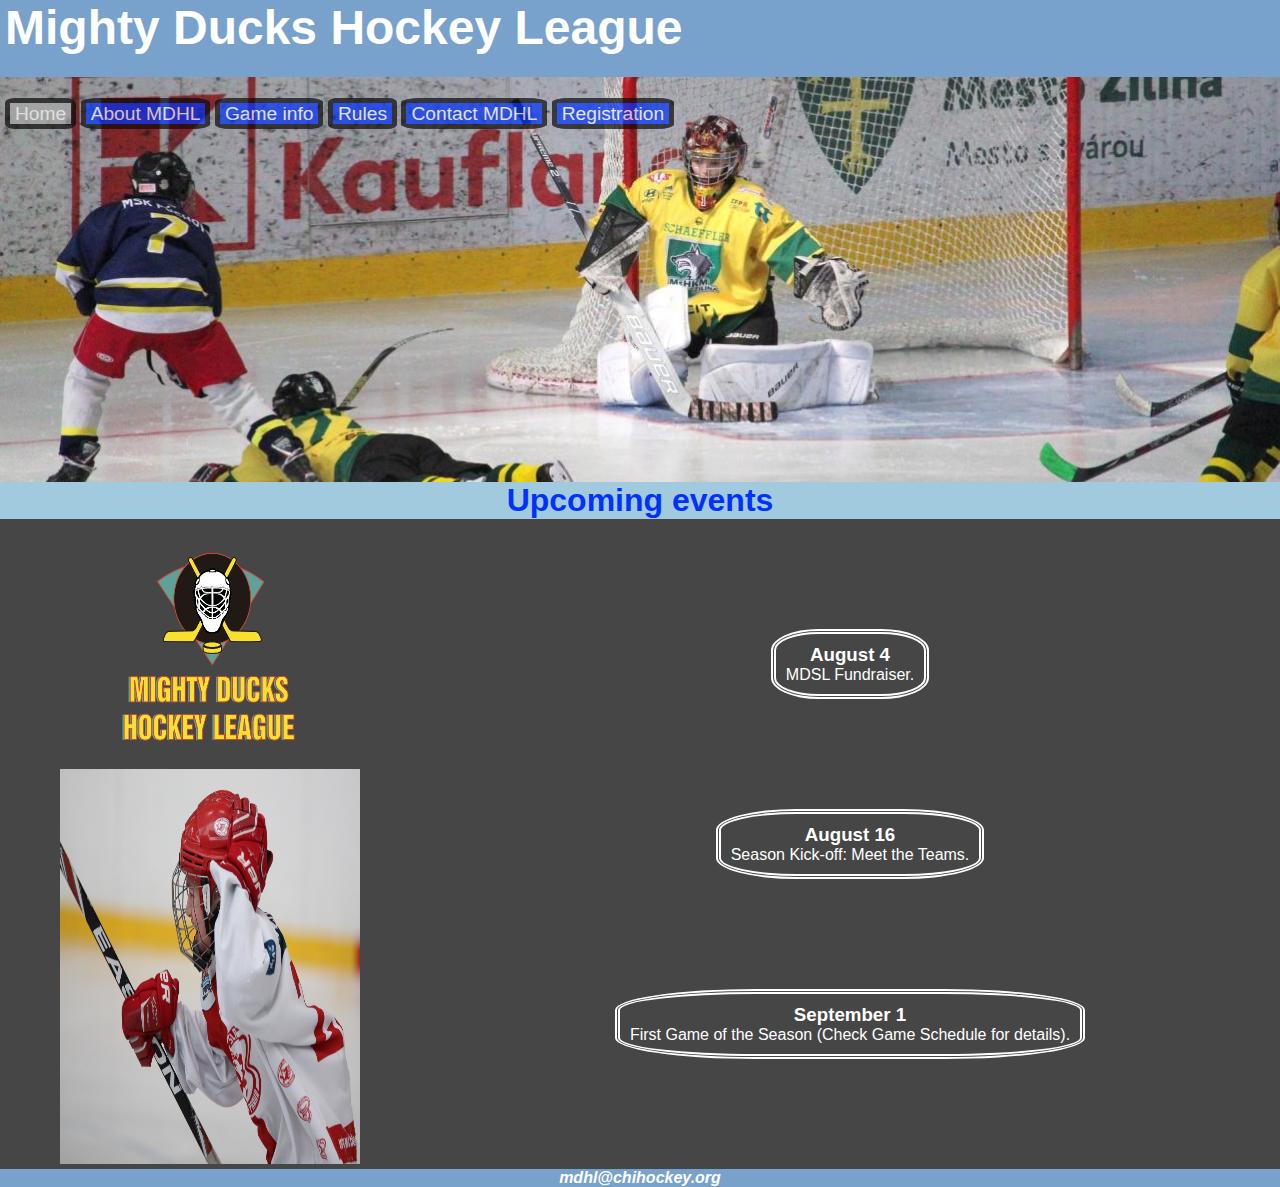
<file: index.html>
<!DOCTYPE html>
<html lang="en">
<head>
    <meta charset="UTF-8">
    <meta http-equiv="X-UA-Compatible" content="IE=edge">
    <meta name="viewport" content="width=device-width, initial-scale=1.0">
    <title>Mighty Ducks Hockey League</title>
    <link rel="stylesheet" href="./Assets/estilos/style.css">
    <link rel="shortcut icon" href="./Assets/images/Logoico.png" type="image/x-icon">
</head>


<body>
    <!--CONTENEDOR MAIN-->

            <!-- CONTENEDOR PADRE DEL HEADER -->
    <header>

                <!-- TITULO ENCABEZADO -->
            <h1>Mighty Ducks Hockey League</h1>

            <!-- BOTONES DE NAV -->
            <nav>
                <a href="#">Home</a>
                <a href="./About_MDHL.html">About MDHL</a>
                <a href="./Game_info.html">Game info</a>
                <a href="./Rules.html">Rules</a>
                <a href="./Contact_MDHL.html">Contact MDHL</a>
                <a href="./Registration.html">Registration</a>
            </nav>

    </header>

            <!-- DIV PARA EL BANNER -->
            <div class="banner"><!--puede ser con background image ; ó ; con la imagen como elemento --></div>

    <main>
        <!--TITULO DEL CUERPO -->
        <h2>Upcoming events</h2>

        <!--CONTENEDOR SECTION GENERAL-->
        <div class="section">

            <!--CONTENEDOR ASIDE-->
            <aside>
                <img class="logo" src="./Assets/images/Logo_Mighty_ducks-01.png" alt="logo">
                <img class="hockey_1" src="./Assets/images/hockey_1.jpg" alt="hockey_1">
            </aside>

                        <!--Contenedor Section texto-->
                    <div class="section1">

                        <article class="article1">
                            <h3> <strong>August 4</strong> </h3>
                                <p>MDSL Fundraiser.</p>
                        </article>

                        <article class="article2">
                            <h3> <strong>August 16</strong> </h3>
                                <p> Season Kick-off: Meet the Teams.</p>
                        </article>

                        <article class="article3">
                            <h3> <strong>September 1</strong> </h3>
                                <p> First Game of the Season (Check Game Schedule for details).</p>
                        </article>

                    </div>
        
        </div>

    </main>

            <!--CONTENEDOR FOOTER-->
    <footer> <p><strong>mdhl@chihockey.org </strong></p> </footer>

</body>    

    
</html>
</file>
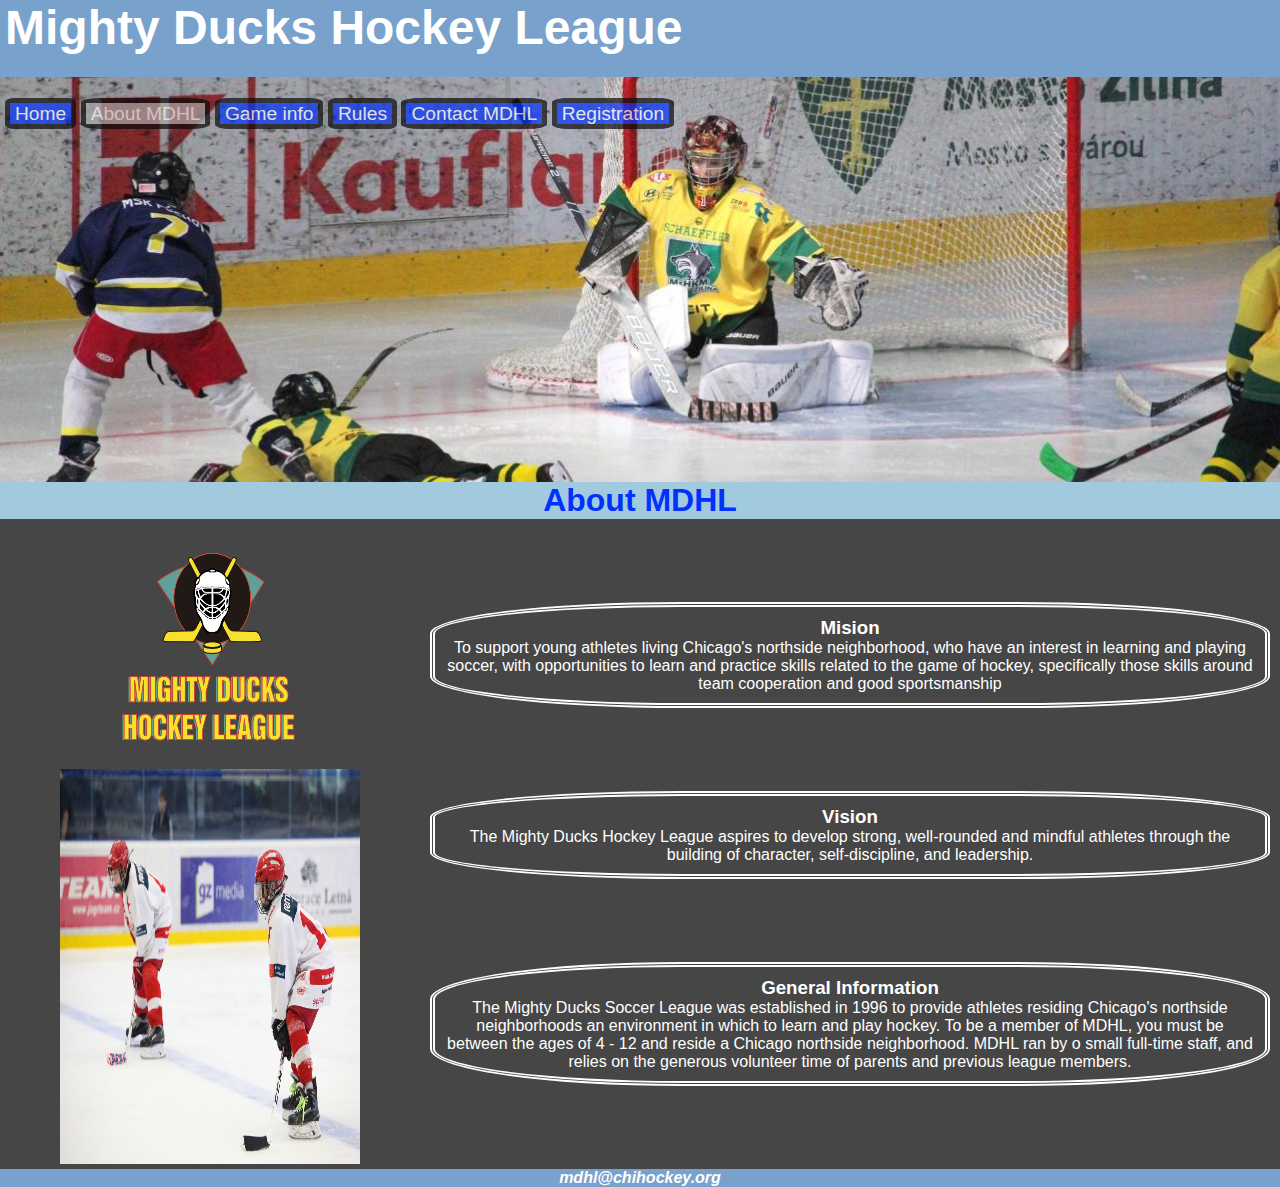
<file: About_MDHL.html>
<!DOCTYPE html>
<html lang="en">
<head>
    <meta charset="UTF-8">
    <meta http-equiv="X-UA-Compatible" content="IE=edge">
    <meta name="viewport" content="width=device-width, initial-scale=1.0">
    <title>About MDHL</title>
    <link rel="stylesheet" href="./Assets/estilos/style.css">
    <link rel="shortcut icon" href="./Assets/images/Logoico.png" type="image/x-icon">
</head>


<body>
    <!-- CONTENEDOR DEL HEADER -->
  <header>
      <!-- TITULO ENCABEZADO -->
      <h1>Mighty Ducks Hockey League</h1>

      <!-- BOTONES DE NAVEGACION -->
      <nav>
          <a href="./index.html">Home</a>
          <a href="#">About MDHL</a>
          <a href="./Game_info.html">Game info</a>
          <a href="./Rules.html">Rules</a>
          <a href="./Contact_MDHL.html">Contact MDHL</a>
          <a href="./Registration.html">Registration</a>
      </nav>
      
  </header>

          <!-- ESPACIO PARA EL BANNER -->
      <div class="banner"><!--puede ser con background image ; ó ; con la imagen como elemento --></div>

      <main>
          <!--TITULO DEL CUERPO -->
          <h2>About MDHL</h2>
  
          <!--CONTENEDOR SECTION GENERAL-->
          <div class="section">
  
              <!--CONTENEDOR ASIDE-->
              <aside>
                  <img class="logo" src="./Assets/images/Logo_Mighty_ducks-01.png" alt="logo">
                  <img class="hockey_3" src="./Assets/images/hockey_3.jpg" alt="hockey_3">
              </aside>

                    <!--Contenedor Section texto-->
                <div class="section1">

                    <article class="article1">
                      <h3> <strong>Mision</strong> </h3>
                        <p>To support young athletes living Chicago's northside neighborhood, who have an
                            interest
                            in learning and playing soccer,
                            with opportunities to learn and practice skills related to the game of hockey,
                            specifically those skills around team cooperation and good sportsmanship</p>
                    </article>

                    <article class="article2">
                      <h3> <strong>Vision</strong> </h3>
                        <p>The Mighty Ducks Hockey League aspires to develop strong,
                            well-rounded and mindful athletes through the building of character,
                            self-discipline, and leadership.</p>
                    </article>

                    <article class="article3">
                      <h3> <strong>General Information</strong> </h3>
                        <p>The Mighty Ducks Soccer League was established in 1996 to provide
                            athletes residing Chicago's northside neighborhoods an environment in which to learn and play
                            hockey.
                            To be a member of MDHL, you must be between the ages of 4 - 12 and reside a Chicago northside
                            neighborhood.
                            MDHL ran by o small full-time staff, and relies on the generous volunteer time of parents and
                            previous league members.</p>
                    </article>

                </div>
    
          </div>
  
      </main>

          <!--CONTENEDOR FOOTER-->
  <footer>
      <p><strong>mdhl@chihockey.org </strong></p>
  </footer>

</body>

</html>
</file>
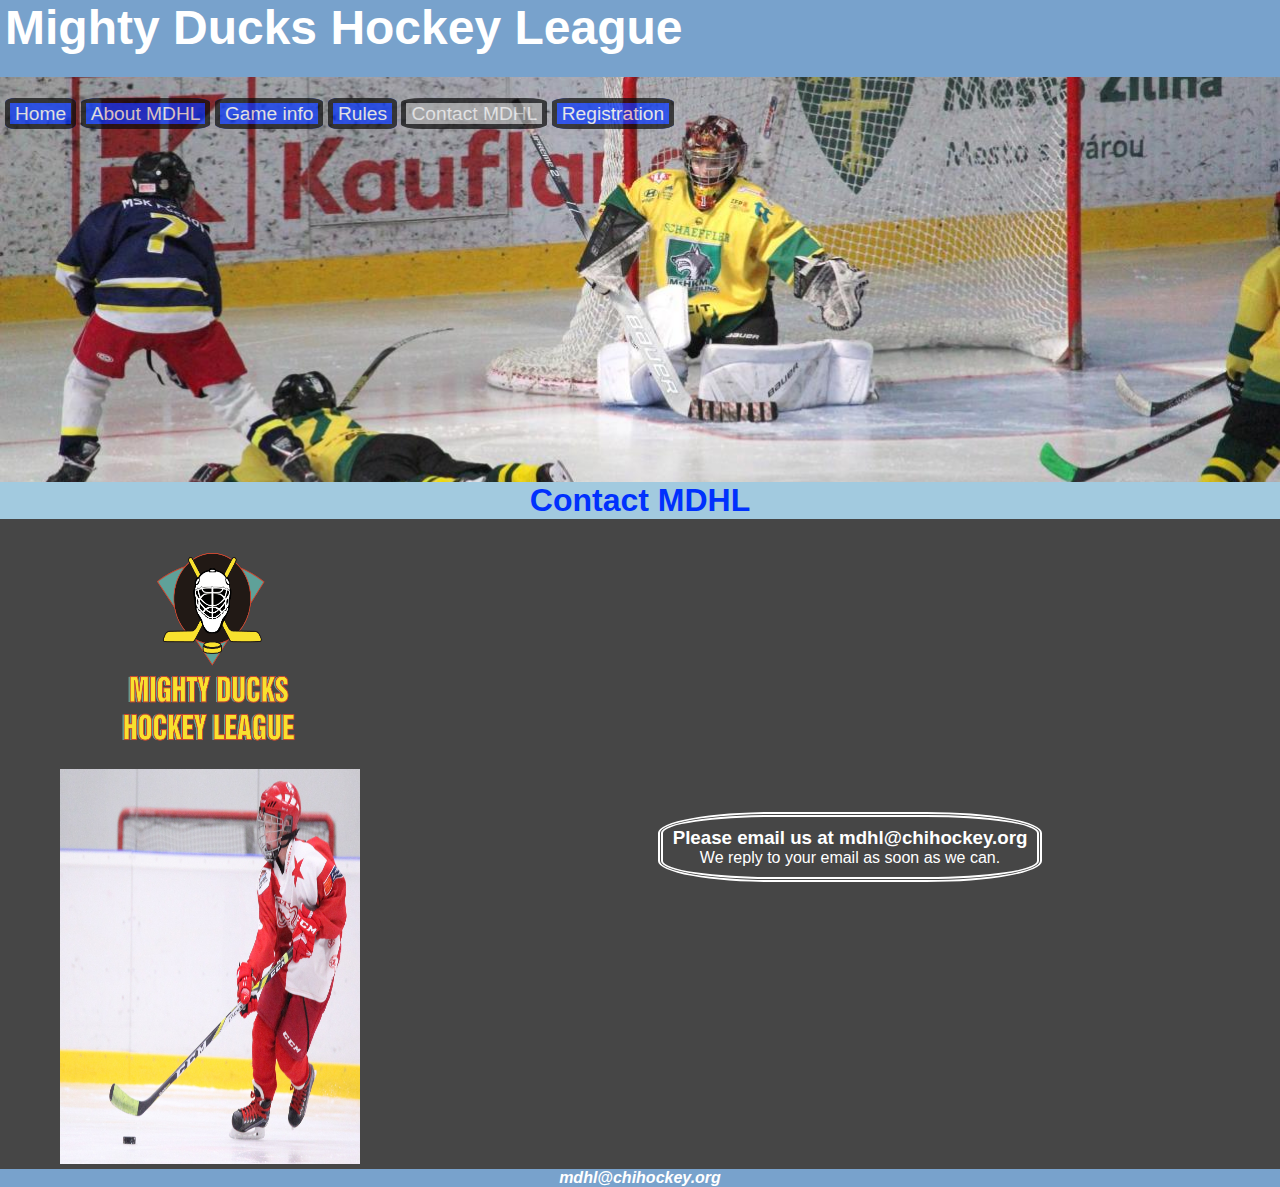
<file: Contact_MDHL.html>
<!DOCTYPE html>
<html lang="en">
<head>
    <meta charset="UTF-8">
    <meta http-equiv="X-UA-Compatible" content="IE=edge">
    <meta name="viewport" content="width=device-width, initial-scale=1.0">
    <title>Contact MDHL</title>
    <link rel="stylesheet" href="./Assets/estilos/style.css">
    <link rel="shortcut icon" href="./Assets/images/Logoico.png" type="image/x-icon">
</head>


<body>
    <!--CONTENEDOR MAIN-->

            <!-- CONTENEDOR PADRE DEL HEADER -->
    <header>

                <!-- TITULO ENCABEZADO -->
            <h1>Mighty Ducks Hockey League</h1>

            <!-- BOTONES DE NAV -->
            <nav>
                <a href="./index.html">Home</a>
                <a href="./About_MDHL.html">About MDHL</a>
                <a href="./Game_info.html">Game info</a>
                <a href="./Rules.html">Rules</a>
                <a href="#">Contact MDHL</a>
                <a href="./Registration.html">Registration</a>
            </nav>

    </header>

            <!-- DIV PARA EL BANNER -->
            <div class="banner"><!--puede ser con background image ; ó ; con la imagen como elemento --></div>

    <main>
        <!--TITULO DEL CUERPO -->
        <h2>Contact MDHL</h2>

        <!--CONTENEDOR SECTION GENERAL-->
        <div class="section">

            <!--CONTENEDOR ASIDE-->
            <aside>
                <img class="logo" src="./Assets/images/Logo_Mighty_ducks-01.png" alt="logo">
                <img class="hockey_2" src="./Assets/images/hockey_2.jpg" alt="hockey_2">
            </aside>

                        <!--Contenedor Section texto-->
                    <div class="section1">

                        <article class="article1">
                            <h3>Please email us at <strong>mdhl@chihockey.org </strong></h3>
                            <p>We reply to your email as soon as we can.</p>
                        </article>

                    </div>
        
        </div>

    </main>

        <!--CONTENEDOR FOOTER-->
    <footer>
        <p><strong>mdhl@chihockey.org </strong></p>
    </footer>

</body>    

</html>
</file>
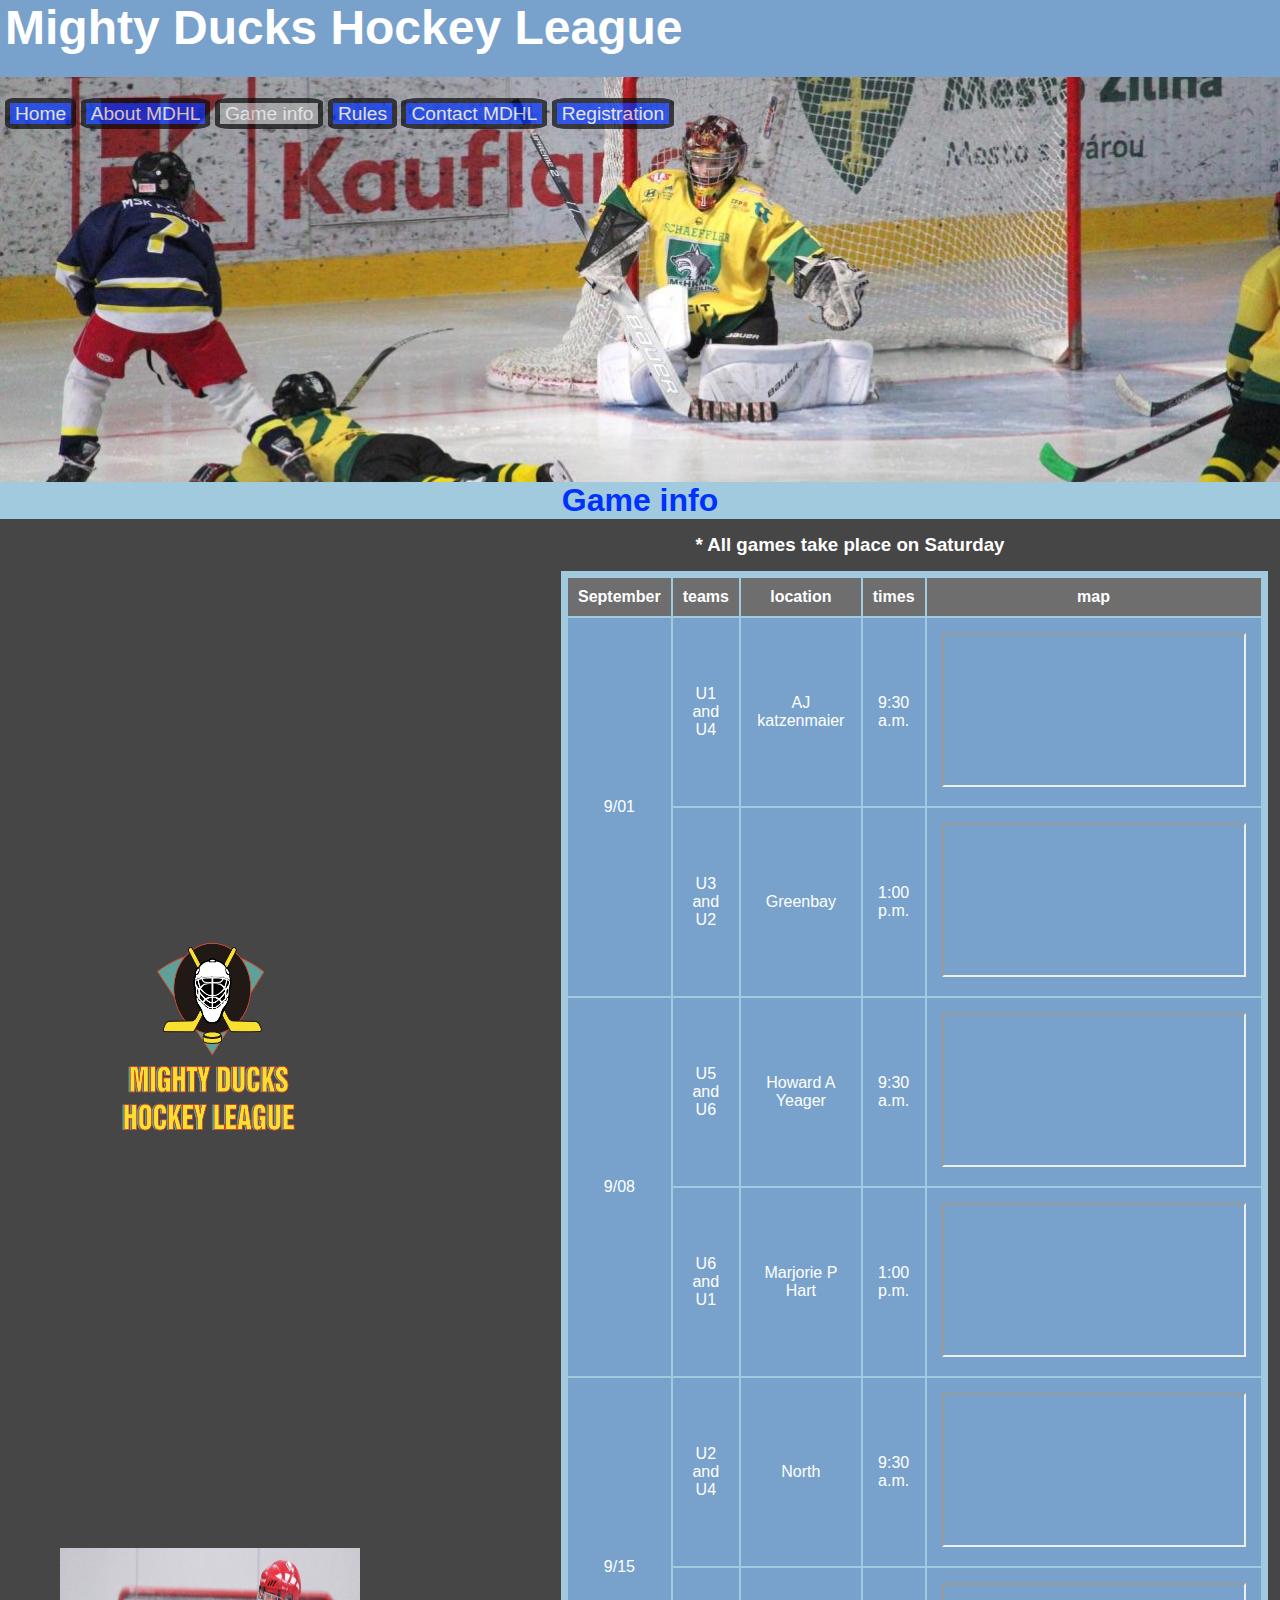
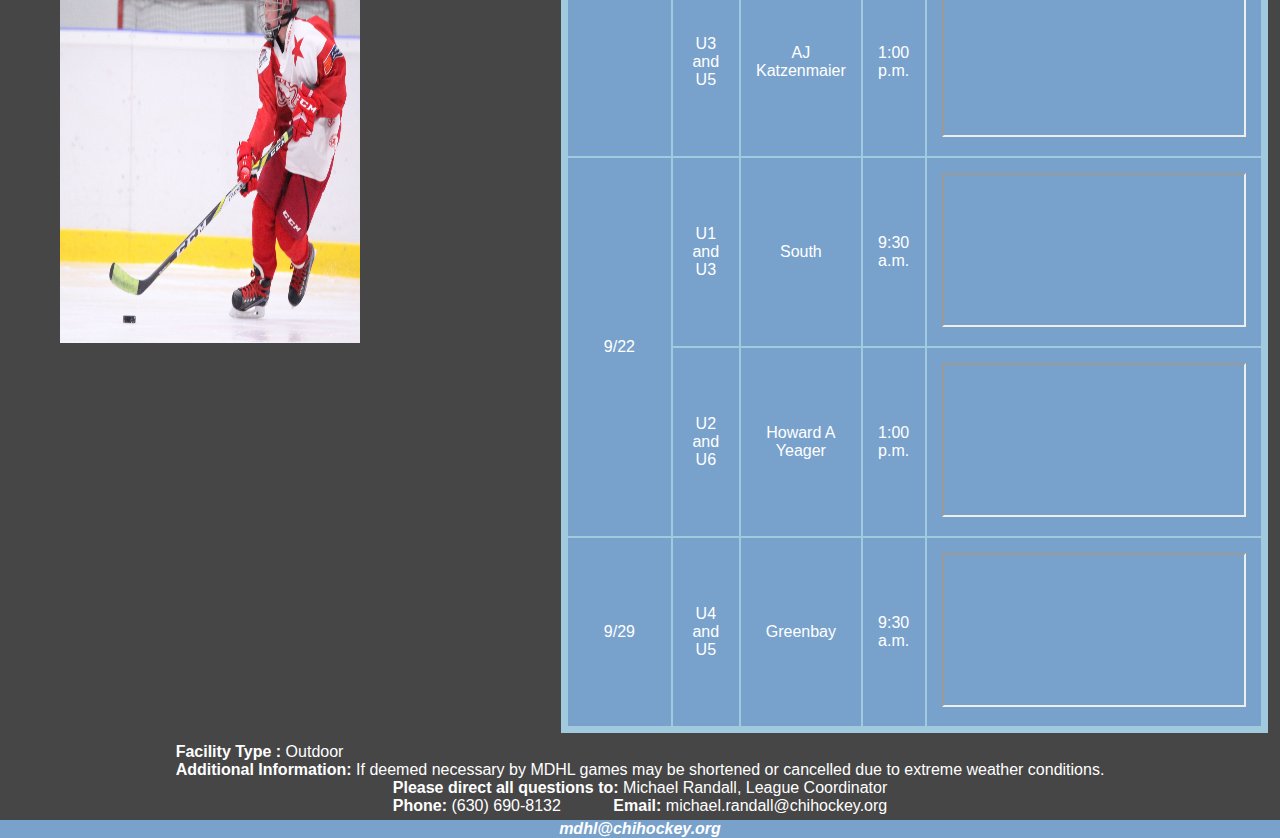
<file: Game_info.html>
<!DOCTYPE html>
<html lang="en">
<head>
    <meta charset="UTF-8">
    <meta http-equiv="X-UA-Compatible" content="IE=edge">
    <meta name="viewport" content="width=device-width, initial-scale=1.0">
    <title>Game info</title>
    <link rel="stylesheet" href="./Assets/estilos/style.css">
    <link rel="shortcut icon" href="./Assets/images/Logoico.png" type="image/x-icon">
</head>

<body>
    <!--CONTENEDOR MAIN-->

            <!-- CONTENEDOR PADRE DEL HEADER -->
    <header>

                <!-- TITULO ENCABEZADO -->
            <h1>Mighty Ducks Hockey League</h1>

            <!-- BOTONES DE NAV -->
            <nav>
                <a href="./index.html">Home</a>
                <a href="./About_MDHL.html">About MDHL</a>
                <a href="#">Game info</a>
                <a href="./Rules.html">Rules</a>
                <a href="./Contact_MDHL.html">Contact MDHL</a>
                <a href="./Registration.html">Registration</a>
            </nav>

    </header>

            <!-- DIV PARA EL BANNER -->
            <div class="banner"><!--puede ser con background image ; ó ; con la imagen como elemento --></div>

    <main>
        <!--TITULO DEL CUERPO -->
        <h2>Game info</h2>

        <!--CONTENEDOR SECTION GENERAL-->
        <div class="section">

            <!--CONTENEDOR ASIDE-->
            <aside>
                <img class="logo" src="./Assets/images/Logo_Mighty_ducks-01.png" alt="logo">
                <img class="hockey_1" src="./Assets/images/hockey_2.jpg" alt="hockey_2">
            </aside>

                        <!--Contenedor Section texto-->
                    <div class="section1">

                        <h3 class="h3tabla">* All games take place on Saturday</h3>

                        <div class="article1-tabla-game-info">

                                <table>
                                    <tr>
                                        <th>September</th>
                                        <th>teams</th>
                                        <th>location</th>
                                        <th>times</th>
                                        <th class="maps">map</th>
                                    </tr>
                
                                    <tr>
                                        <td rowspan="2">9/01</td>
                                        <td>U1 and U4</td>
                                        <td class="location">AJ katzenmaier</td>
                                        <td>9:30 a.m.</td>
                                        <td>
                                            <iframe src="https://www.google.com/maps/embed?pb=!1m18!1m12!1m3!1d737.446354836212!2d-87.86260851113076!3d42.325775337795726!2m3!1f0!2f0!3f0!3m2!1i1024!2i768!4f13.1!3m3!1m2!1s0x880f932fbc6ba7cd%3A0xcf2bbe275c6da815!2sAJ%20Katzenmaier%20Academy!5e0!3m2!1ses-419!2sar!4v1676614699836!5m2!1ses-419!2sar" allowfullscreen="" loading="lazy" referrerpolicy="no-referrer-when-downgrade"></iframe>
                                        </td>
                                    </tr>
                
                                    <tr>
                                        <td>U3 and U2</td>
                                        <td class="location">Greenbay</td>
                                        <td>1:00 p.m.</td>
                                        <td><iframe src="https://www.google.com/maps/embed?pb=!1m18!1m12!1m3!1d2950.010607235913!2d-87.87336637251819!3d42.32097251262713!2m3!1f0!2f0!3f0!3m2!1i1024!2i768!4f13.1!3m3!1m2!1s0x880f933bce5af881%3A0x740a7a7d548adce1!2sGreen%20Bay%20School%20(Pre-K)!5e0!3m2!1ses-419!2sar!4v1676615087982!5m2!1ses-419!2sar" allowfullscreen="" loading="lazy" referrerpolicy="no-referrer-when-downgrade"></iframe></td>
                                    </tr>
                
                                    <tr>
                                        <td rowspan="2">9/08</td>
                                        <td>U5 and U6</td>
                                        <td class="location">Howard A Yeager</td>
                                        <td>9:30 a.m. </td>
                                        <td>
                                            <iframe src="https://www.google.com/maps/embed?pb=!1m18!1m12!1m3!1d1775.242802481313!2d-87.85563820583613!3d42.31542880005281!2m3!1f0!2f0!3f0!3m2!1i1024!2i768!4f13.1!3m3!1m2!1s0x880feccac26b07c5%3A0x8b51fa5d6efe771a!2sHoward%20A.%20Yeager%20School%20(PREK-K)!5e0!3m2!1ses-419!2sar!4v1676615211523!5m2!1ses-419!2sar" allowfullscreen="" loading="lazy" referrerpolicy="no-referrer-when-downgrade"></iframe>
                                        </td>
                                    </tr>
                
                                    <tr>
                                        <td>U6 and U1</td>
                                        <td class="location">Marjorie P Hart</td>
                                        <td>1:00 p.m.</td>
                                        <td>
                                            <iframe src="https://www.google.com/maps/embed?pb=!1m18!1m12!1m3!1d2968.289839348975!2d-87.64816138478373!3d41.92962287921809!2m3!1f0!2f0!3f0!3m2!1i1024!2i768!4f13.1!3m3!1m2!1s0x880fd30f2637f9d7%3A0xdbff5d5dfcfcfa35!2sMarjorie%20P%20Hart%20Elementary!5e0!3m2!1ses-419!2sar!4v1676615325126!5m2!1ses-419!2sar" allowfullscreen="" loading="lazy" referrerpolicy="no-referrer-when-downgrade"></iframe>
                                        </td>
                                    </tr>
                
                                    <tr>
                                        <td rowspan="2">9/15</td>
                                        <td>U2 and U4</td>
                                        <td class="location">North</td>
                                        <td>9:30 a.m.</td>
                                        <td>
                                            <iframe src="https://www.google.com/maps/embed?pb=!1m18!1m12!1m3!1d47485.65487556049!2d-87.93358694179686!3d41.93900080000002!2m3!1f0!2f0!3f0!3m2!1i1024!2i768!4f13.1!3m3!1m2!1s0x880fb5780ddb9c43%3A0x227feb04cbcf4c4!2sNorth%20Elementary%20School!5e0!3m2!1ses-419!2sar!4v1676615544100!5m2!1ses-419!2sar" allowfullscreen="" loading="lazy" referrerpolicy="no-referrer-when-downgrade"></iframe>
                                        </td>
                                    </tr>
                
                                    <tr>
                                        <td>U3 and U5</td>
                                        <td class="location">AJ Katzenmaier</td>
                                        <td>1:00 p.m.</td>
                                        <td>
                                            <iframe src="https://www.google.com/maps/embed?pb=!1m18!1m12!1m3!1d737.446354836212!2d-87.86260851113076!3d42.325775337795726!2m3!1f0!2f0!3f0!3m2!1i1024!2i768!4f13.1!3m3!1m2!1s0x880f932fbc6ba7cd%3A0xcf2bbe275c6da815!2sAJ%20Katzenmaier%20Academy!5e0!3m2!1ses-419!2sar!4v1676614699836!5m2!1ses-419!2sar" allowfullscreen="" loading="lazy" referrerpolicy="no-referrer-when-downgrade"></iframe>
                                        </td>
                                    </tr>
                
                                    <tr>
                                        <td rowspan="2">9/22</td>
                                        <td>U1 and U3</td>
                                        <td class="location">South</td>
                                        <td>9:30 a.m.</td>
                                        <td>
                                            <iframe src="https://www.google.com/maps/embed?pb=!1m18!1m12!1m3!1d23635.09258250413!2d-88.37681992089843!3d42.2275536!2m3!1f0!2f0!3f0!3m2!1i1024!2i768!4f13.1!3m3!1m2!1s0x880f6d4a6d2e1093%3A0xdea3c745e6bb6aa0!2sSouth%20Elementary%20School!5e0!3m2!1ses-419!2sar!4v1676615674319!5m2!1ses-419!2sar" allowfullscreen="" loading="lazy" referrerpolicy="no-referrer-when-downgrade"></iframe>
                                        </td>
                                    </tr>
                
                                    <tr>
                                        <td>U2 and U6</td>
                                        <td class="location">Howard A Yeager</td>
                                        <td>1:00 p.m.</td>
                                        <td><iframe src="https://www.google.com/maps/embed?pb=!1m18!1m12!1m3!1d1775.242802481313!2d-87.85563820583613!3d42.31542880005281!2m3!1f0!2f0!3f0!3m2!1i1024!2i768!4f13.1!3m3!1m2!1s0x880feccac26b07c5%3A0x8b51fa5d6efe771a!2sHoward%20A.%20Yeager%20School%20(PREK-K)!5e0!3m2!1ses-419!2sar!4v1676615211523!5m2!1ses-419!2sar" allowfullscreen="" loading="lazy" referrerpolicy="no-referrer-when-downgrade"></iframe></td>
                                    </tr>
                
                                    <tr>
                                        <td>9/29</td>
                                        <td>U4 and U5</td>
                                        <td class="location">Greenbay</td>
                                        <td>9:30 a.m.</td>
                                        <td>
                                            <iframe src="https://www.google.com/maps/embed?pb=!1m18!1m12!1m3!1d2950.010607235913!2d-87.87336637251819!3d42.32097251262713!2m3!1f0!2f0!3f0!3m2!1i1024!2i768!4f13.1!3m3!1m2!1s0x880f933bce5af881%3A0x740a7a7d548adce1!2sGreen%20Bay%20School%20(Pre-K)!5e0!3m2!1ses-419!2sar!4v1676615087982!5m2!1ses-419!2sar" allowfullscreen="" loading="lazy" referrerpolicy="no-referrer-when-downgrade"></iframe>
                                        </td>
                                    </tr>
                
                                </table>

                        </div>
                    </div>
        </div>


        <div class="section2">
            <div class="facility-type">
                <div>
                    <p>
                        <strong>Facility Type :</strong> Outdoor
                    </p>
                    <p>
                        <strong>Additional Information:</strong>
                        If deemed necessary by MDHL games may be shortened
                        or cancelled due to extreme weather conditions.
                    </p>
                </div>
            </div>

            <div class="direct-questions">
                <div>
                    <p>
                        <strong>Please direct all questions to:</strong>
                        Michael Randall, League Coordinator
                    </p>
                    <div class="contacto">
                        <p> <strong> Phone:</strong> (630) 690-8132</p>
                        <p><strong>Email: </strong>michael.randall@chihockey.org</p>
                    </div>
                </div>
            </div>
        </div>

    </main>

        <!--CONTENEDOR FOOTER-->
    <footer>
        <p><strong>mdhl@chihockey.org </strong></p>
    </footer>

</body>

</html>
</file>
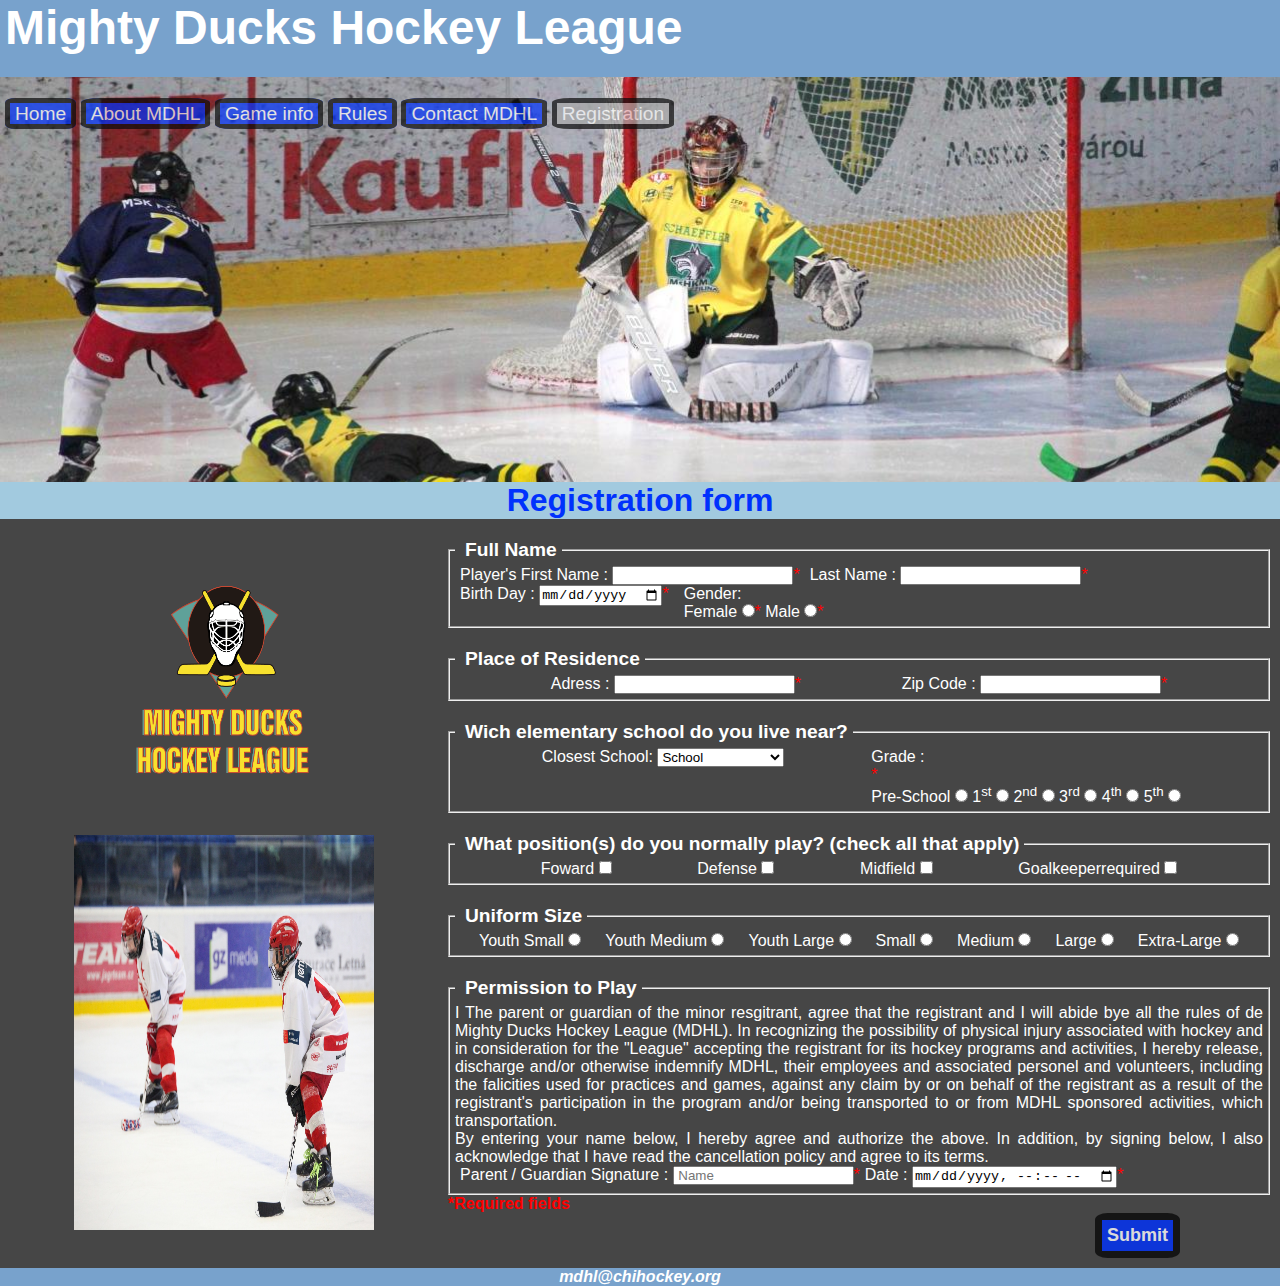
<file: Registration.html>
<!DOCTYPE html>
<html lang="en">
<head>
    <meta charset="UTF-8">
    <meta http-equiv="X-UA-Compatible" content="IE=edge">
    <meta name="viewport" content="width=device-width, initial-scale=1.0">
    <title>Registration</title>
    <link rel="stylesheet" href="./Assets/estilos/style.css">
    <link rel="shortcut icon" href="./Assets/images/Logoico.png" type="image/x-icon">
</head>


<body>
    <!--CONTENEDOR MAIN-->

            <!-- CONTENEDOR PADRE DEL HEADER -->
<header>
        <!-- TITULO ENCABEZADO -->
    <h1>Mighty Ducks Hockey League</h1>

    <!-- BOTONES DE NAV -->
    <nav>
        <a href="./index.html">Home</a>
        <a href="./About_MDHL.html">About MDHL</a>
        <a href="./Game_info.html">Game info</a>
        <a href="./Rules.html">Rules</a>
        <a href="./Contact_MDHL.html">Contact MDHL</a>
        <a href="#">Registration</a>
    </nav>

</header>

    <!-- DIV PARA EL BANNER -->
    <div class="banner"><!--puede ser con background image ; ó ; con la imagen como elemento --></div>

<main>
    <!--TITULO DEL CUERPO -->
    <h2>Registration form</h2>

    <!--CONTENEDOR SECTION GENERAL-->
    <div class="section">

        <!--CONTENEDOR ASIDE-->
        <aside>
            <img class="logo" src="./Assets/images/Logo_Mighty_ducks-01.png" alt="logo">
            <img class="hockey_3" src="./Assets/images/hockey_3.jpg" alt="hockey_3">
        </aside>

            <!--Contenedor Section formulario-->
        <div class="section1-formulario">

                <form action="./show_data.html" method="get" class="">

                        <fieldset class="nombre_completo">
                            <legend>Full Name</legend>
                                <div class="first_name">
                                    <label for="nombre">Player's First Name :</label>
                                    <input required type="text" name="first_name" id="nombre"><span style="color: red">*</span>
                                </div>

                                <div class="last_name">
                                    <label for="apellido">Last Name :</label>
                                    <input required type="text" name="last_name" id="apellido"><span style="color: red">*</span>
                                </div>

                                <div class="birthday">
                                    <label for="nacimiento"> Birth Day :</label>
                                    <input required type="date" name="birthday" id="nacimiento"><span style="color: red">*</span>
                                </div>

                                <div class="gender">
                                    Gender:
                                    <div class="gender-label">
                                        <label>
                                            Female
                                            <input required type="radio" name="gender" value="F"><span style="color: red">*</span>
                                        </label>
                                        <label>
                                            Male
                                            <input required type="radio" name="gender" value="M"><span style="color: red">*</span>
                                        </label>
                                    </div>
                                </div>
                        </fieldset>


                        <fieldset class="residencia">
                            <legend> Place of Residence</legend>
                            <div class="adress">
                                <label for="direccion"> Adress :</label>
                                <input required type="text" name="adress" id="direccion"><span style="color: red">*</span>
                            </div>
                            <div class="zip_code">
                                <label for="codigo_post">Zip Code :</label>
                                <input required type="text" name="zip_code" id="codigo_post"><span style="color: red">*</span>
                            </div>
                        </fieldset>



                        <fieldset class="school">
                            <legend>
                                Wich elementary school do you live near?
                            </legend>
                                <div class="lista_escuela">
                                <label for="select">Closest School: </label>
                                <select name="School" id="select">
                                    <option disabled selected> School</option>
                                    <option value="Greenbay">Greenbay</option>
                                    <option value="Howard A Yeager">Howard A Yeager</option>
                                    <option value="AJ Katzenmaier">AJ Katzenmaier</option>
                                    <option value="Marjorie P Hart">Marjorie P Hart</option>
                                    <option value="Nort elementary">Nort elementary</option>
                                    <option value="South elementary">South elementary</option>
                                </select>
                                </div>

                            <div class="grade">
                                <p>Grade :</p><span style="color: red">*</span>
                                <div>
                                    <label>
                                        Pre-School
                                        <input required type="radio" name="grade" value="Pre-School">
                                    </label>
                                    <label>
                                        1<sup>st</sup>
                                        <input required type="radio" name="grade" value="1">
                                    </label>
                                    <label>
                                        2<sup>nd</sup>
                                        <input required type="radio" name="grade" value="2">
                                    </label>
                                    <label>
                                        3<sup>rd</sup>
                                        <input required type="radio" name="grade" value="3">
                                    </label>
                                    <label>
                                        4<sup>th</sup>
                                        <input required type="radio" name="grade" value="4">
                                    </label>
                                    <label>
                                        5<sup>th</sup>
                                        <input required type="radio" name="grade" value="5">
                                    </label>
                                </div>
                            </div>
                        </fieldset>



                        <fieldset class="posicion-juego">
                            <legend>What position(s) do you normally play? (check all that apply)</legend>
                                <label>
                                    Foward
                                    <input type="checkbox" name="posicion" value="Fw">
                                </label>
                                <label>
                                    Defense
                                    <input type="checkbox" name="posicion" value="Df">
                                </label>
                                <label>
                                    Midfield
                                    <input type="checkbox" name="posicion" value="Mdf">
                                </label>
                                <label>
                                    Goalkeeperrequired 
                                    <input type="checkbox" name="posicion" value="Gkp">
                                </label>
                        </fieldset>


                        <fieldset class="uniforme">
                            <legend>Uniform Size</legend>
                            <label>
                                Youth Small
                                <input required type="radio" name="uniform" value="YS">
                            </label>
                            <label>
                                Youth Medium
                                <input required type="radio" name="uniform" value="YM">
                            </label>
                            <label>
                                Youth Large
                                <input required type="radio" name="uniform" value="YL">
                            </label>
                            <label>
                                Small
                                <input required type="radio" name="uniform" value="S">
                            </label>
                            <label>
                                Medium
                                <input required type="radio" name="uniform" value="M">
                            </label>
                            <label>
                                Large
                                <input required type="radio" name="uniform" value="L">
                            </label>
                            <label>
                                Extra-Large
                                <input required type="radio" name="uniform" value="XL">
                            </label>
                        </fieldset>


                        <fieldset class="permission">
                            <legend>Permission to Play</legend>
                            <p>I The parent or guardian of the minor resgitrant, agree that the registrant
                                and I will abide bye all the rules of de Mighty Ducks Hockey League (MDHL).
                                In recognizing the possibility of physical injury associated with hockey
                                and in consideration for the "League" accepting the registrant for its hockey
                                programs and activities, I hereby release, discharge and/or otherwise indemnify
                                MDHL, their employees and associated personel and volunteers, including the
                                falicities used for practices and games, against any claim by or on behalf of
                                the registrant as a result of the registrant's participation in the program
                                and/or being transported to or from MDHL sponsored activities, which transportation.
                            </p>
                            <p>By entering your name below, I hereby agree and authorize the above. In addition, by signing
                                below, I also acknowledge that I have read the cancellation policy and agree to its terms.
                            </p>
        
                            <label class="representante">
                                Parent / Guardian Signature :
                                <input required type="text" name="representante" placeholder=" Name"><span style="color: red">*</span>
                            </label>
                            <label class="fecha">
                                Date :
                                <input required type="datetime-local" name="fecha-de-firma"><span style="color: red">*</span>
                            </label>                                                        
                        </fieldset>

                        <p style="color: red;"> <strong>*Required fields</strong> </p>
                        <div class="submit">
                            <button type="submit">Submit</button>
                        </div>
                </form>

        </div>
    </div>

</main>
    
        <!--CONTENEDOR FOOTER-->
    <footer>
        <p><strong>mdhl@chihockey.org </strong></p>
    </footer>

</body>

</html>
</file>
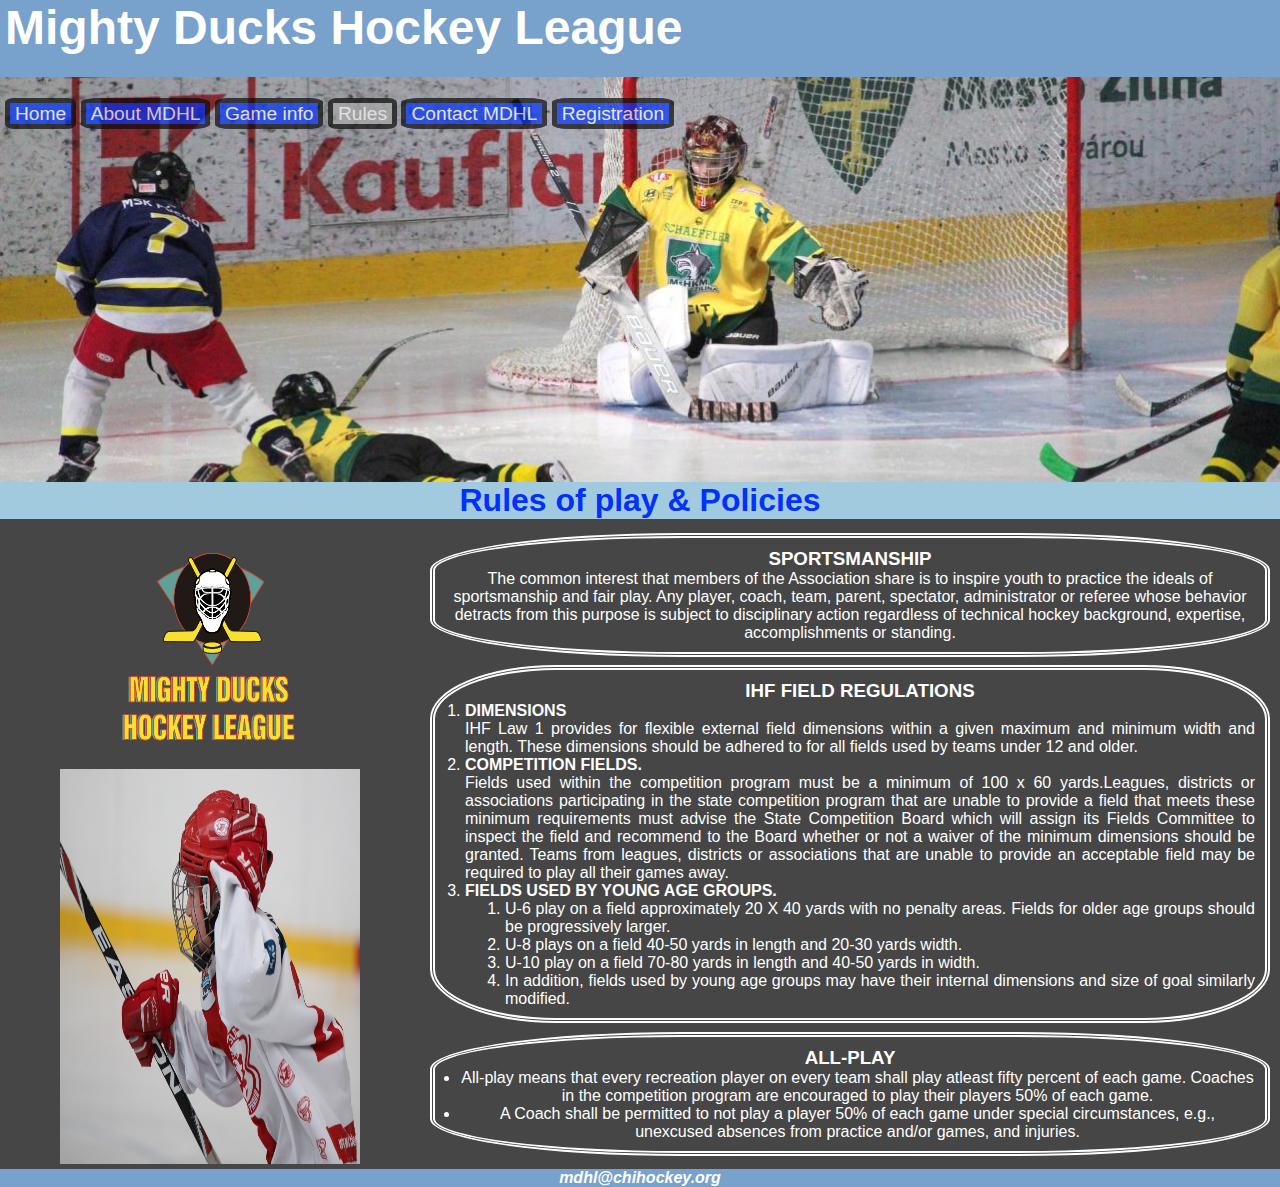
<file: Rules.html>
<!DOCTYPE html>
<html lang="en">
<head>
    <meta charset="UTF-8">
    <meta http-equiv="X-UA-Compatible" content="IE=edge">
    <meta name="viewport" content="width=device-width, initial-scale=1.0">
    <title>Rules</title>
    <link rel="stylesheet" href="./Assets/estilos/style.css">
    <link rel="shortcut icon" href="./Assets/images/Logoico.png" type="image/x-icon">
</head>


<body>
    <!--CONTENEDOR MAIN-->

            <!-- CONTENEDOR PADRE DEL HEADER -->
    <header>

                <!-- TITULO ENCABEZADO -->
            <h1>Mighty Ducks Hockey League</h1>

            <!-- BOTONES DE NAV -->
            <nav>
                <a href="./index.html">Home</a>
                <a href="./About_MDHL.html">About MDHL</a>
                <a href="./Game_info.html">Game info</a>
                <a href="#">Rules</a>
                <a href="./Contact_MDHL.html">Contact MDHL</a>
                <a href="./Registration.html">Registration</a>
            </nav>

    </header>

            <!-- DIV PARA EL BANNER -->
            <div class="banner"><!--puede ser con background image ; ó ; con la imagen como elemento --></div>

    <main>
        <!--TITULO DEL CUERPO -->
        <h2>Rules of play & Policies</h2>

        <!--CONTENEDOR SECTION GENERAL-->
        <div class="section">

            <!--CONTENEDOR ASIDE-->
            <aside>
                <img class="logo" src="./Assets/images/Logo_Mighty_ducks-01.png" alt="logo">
                <img class="hockey_1" src="./Assets/images/hockey_1.jpg" alt="hockey_1">
            </aside>

                        <!--Contenedor Section texto-->
                    <div class="section1">

                            <article class="article1">
                                <h3>SPORTSMANSHIP</h3>
                                    <p>The common interest that members of the Association share is to inspire
                                        youth to practice the ideals of sportsmanship and fair play. Any player, coach,
                                        team, parent, spectator, administrator or referee whose behavior detracts from
                                        this purpose is subject to disciplinary action regardless of technical hockey
                                        background, expertise, accomplishments or standing.</p>
                            </article>
                            
                            <article class="article2-lista-rules">
                                <div class="titulo-article2-lista-rules"><h3>IHF FIELD REGULATIONS</h3></div>
                                    <ol class="lista">
            
                                        <li>
                                            <h4 class="subtitulo-parrafo-lista-rules">DIMENSIONS</h4>
                                            <p>IHF Law 1 provides for flexible external field
                                                dimensions within
                                                a given maximum and minimum width and length. These dimensions should be
                                                adhered to for all fields used by teams under 12 and older.</p>
                                        </li>
                                        <li>
                                            <h4 class="subtitulo-parrafo-lista-rules">COMPETITION FIELDS.</h4>
                                            <p> Fields used within the competition
                                                program must be
                                                a minimum of 100 x 60 yards.Leagues, districts or associations participating in
                                                the state competition program that are unable to provide a field that meets these
                                                minimum requirements must advise the State Competition Board which will
                                                assign its Fields Committee to inspect the field and recommend to the Board
                                                whether or not a waiver of the minimum dimensions should be granted. Teams
                                                from leagues, districts or associations that are unable to provide an acceptable
                                                field may be required to play all their games away.</p>
                                        </li>
                                        <li>
                                            <h4 class="subtitulo-parrafo-lista-rules"> FIELDS USED BY YOUNG AGE GROUPS.</h4>
                                            <ol class="sub-lista-ordenada">
                                                <li> U-6 play on a field approximately 20 X 40 yards with no penalty areas. Fields
                                                    for older age groups should be progressively larger.</li>
                                                <li>U-8 plays on a field 40-50 yards in length and 20-30 yards width.</li>
                                                <li> U-10 play on a field 70-80 yards in length and 40-50 yards in width.</li>
                                                <li>In addition, fields used by young age groups may have their internal
                                                    dimensions and size of goal similarly modified.</li>
                                            </ol>
                                        </li>
                                    </ol>
                            </article>

                            <article class="article3">
                                
                                <h3>ALL-PLAY</h3>
                                    <ul class="all-play-list">
                                        <li>
                                            All-play means that every recreation player on every team shall play atleast
                                            fifty percent of each game. Coaches in the competition program are encouraged
                                            to play their players 50% of each game.
                                        </li>
                                        <li>
                                            A Coach shall be permitted to not play a player 50% of each game
                                            under special circumstances, e.g., unexcused absences from practice
                                            and/or games, and injuries.
                                        </li>
                                    </ul>
                            </article>

                    </div>
        
        </div>

    </main>

        <!--CONTENEDOR FOOTER-->
    <footer>
        <p><strong>mdhl@chihockey.org </strong></p>
    </footer>

</body>

</html>
</file>
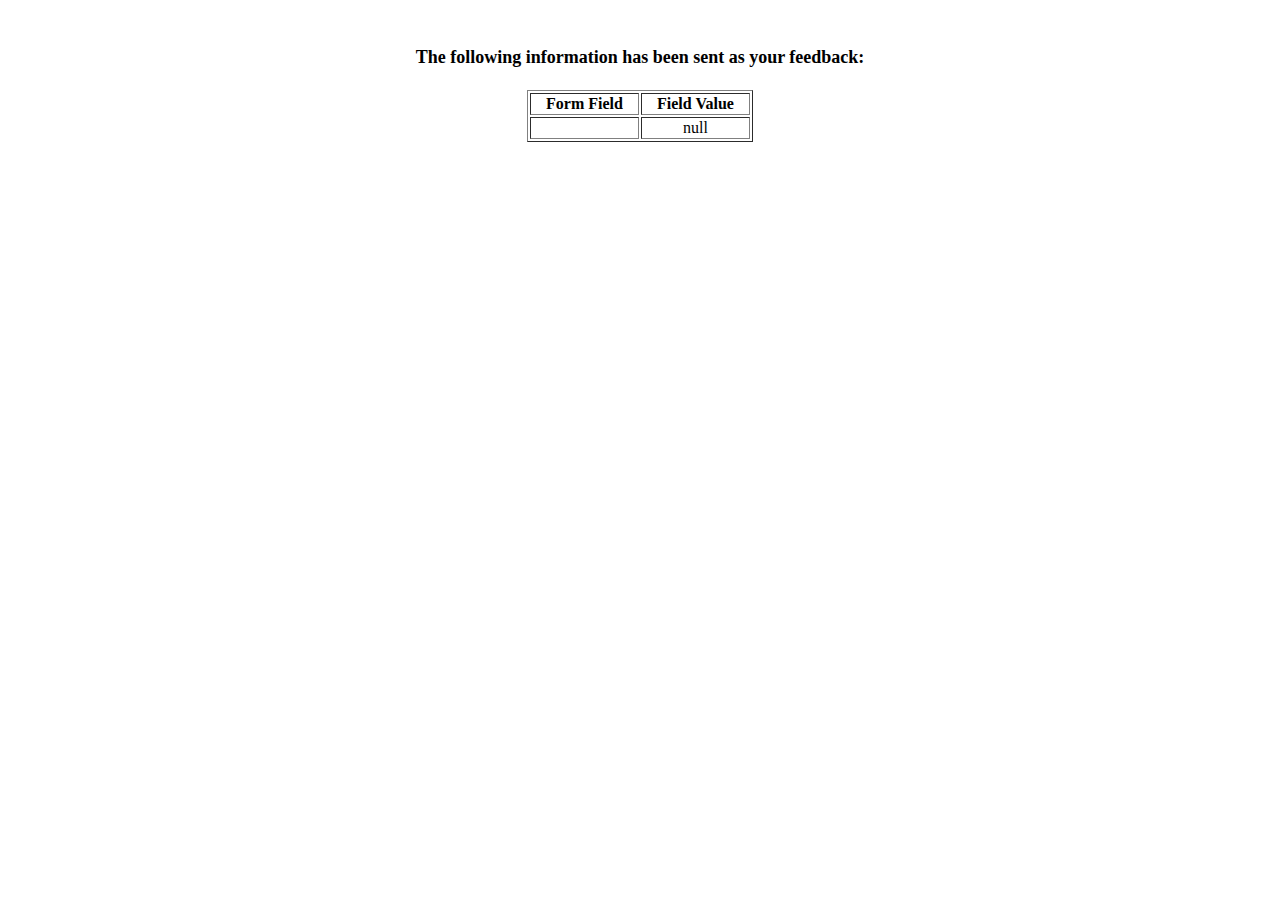
<file: show_data.html>
<html>

<head>
  <title>Feedback Sent</title>
  <link rel="shortcut icon" href="./Assets/images/Logoico.png" type="image/x-icon">
</head>

<body class="show-data">
  <p align=center>&nbsp;</p>
  <h1 align=center>
    <font size="+1">The following information has been sent as your
      feedback:</font>
  </h1>

  <table border="1" align=center width="226">
    <tr>
      <th align="center">Form Field</th>
      <th align="center">Field Value</th>
    </tr>

    <script language="javascript">
      var args = location.search.substr(1).split('&');
      for (var i = 0; i < args.length; ++i) {
        var parts = args[i].split('=');
        if (parts != null) {
          var field = parts[0];
          var value = parts[1];
          if (value == null) {
            value = "null"
          }
          else {
            value = '"' + unescape(value.replace(/\+/g, ' ')) + '"';
          }

          document.writeln('<tr><td align="center">' + field + '</td>');
          document.writeln('<td align="center">' + value + '</td></tr>');
        }
      }
    </script>

    <noscript>
      <tr>
        <td>
          <p>You need to turn on Javascript in your browser.</p>

          <p>In Microsoft Internet Explorer 4 or greater:</p>
          <ul>
            <li>From the "Tools" menu (in IE 4, it's the "View" menu), select "Internet Options".</li>
            <li>Click on the "Security" tab.</li>
            <li>Click on the "Custom Level" button. (In IE 4, select "Custom"
              and then click on "Settings...".)</li>
            <li>Under "Active scripting" make sure "Enable" is selected.</li>
          </ul>

          <p>In Netscape version 4 or greater:</p>
          <ul>
            <li>From the <b>Edit</b> menu, select <b>Preferences</b>.</li>
            <li>In the <b>Category</b> list on the left, click on the word "Advanced".</li>
            <li>In the panel on the right, make sure "Enable JavaScript" is checked.</li>
            <li>Click the <b>OK</b> button.</li>
          </ul>

        </td>
      </tr>
    </noscript>

  </table>
</body>

</html>
</file>
<file: Assets/estilos/style.css>
*{
    margin: 0;
    padding: 0;
    box-sizing: border-box;
}

body {
    font-family: 'Lucida Sans', 'Lucida Sans Regular', 'Lucida Grande', 'Lucida Sans Unicode', Geneva, Verdana, sans-serif;
    color: white;
    background-color: rgb(70, 70, 70);
}

    /* CONTENEDOR MAIN */
main {
    /* display: flex; */
    /* flex-wrap: wrap; */
}


    /* CONTENEDOR PADRE DEL HEADER */
header {
    display: flex;
    justify-content: space-between;
    background-color: #78a2cc;
    padding-left: 5px;
    flex-wrap: wrap;
}


    /* TITULO ENCABEZADO */
h1 {
    justify-content: space-between;
    font-size: 3rem;
    color: white;
    font-weight: bolder;
    /* text-shadow: 2px 0 0 white, -2px 0 0 white, 0 -4px  0 white, 0 4px 0 white; */
}


    /* BOTONES DE NAV */
nav {
    /* display: flex; */
    position: relative;
    /* align-self: flex-end; */;
    right: 0;
    top: 3rem;

}

nav a {
    color: white;
    padding: 0px 5px 0px 5px;
    background-color: #0031fd;
    border: 5px solid rgb(10, 10, 10);
    border-radius: 15%;
    opacity: 70%;
    font-size: 1.2rem;
    text-decoration: none;
    text-align: center;
    z-index: 1;
}

a[href="#"] {
    background-color: darkgrey;
}

a:hover {
    color: black;
    background-color: #78a2cc;
    opacity: 60%;
}

a:active {
    background-color: gray;
    border: 5px solid gray;
}


    /* DIV PARA EL BANNER */
.banner {
    background-image: url(../images/design2_image1.jpg);
    background-size: cover;
    background-position-y: 40%;
    height: 45vh;
}


    /* TITULO DEL CUERPO */
h2 {
    background-color: #a2cadf;
    font-size: 2rem;
    font-family: 'Franklin Gothic Medium', 'Arial Narrow', Arial, sans-serif;
    color: #0031fd;
    /*text-shadow: 2px 0 0 #e44f37, -2px 0 0 #e44f37, 0 -2px  0 #e44f37, 0 2px 0 #e44f37; */
    text-align: center;
}


    /* CONTENEDOR SECTION GENERAL */
.section {
    display: flex;
    /* flex-wrap: wrap; */
    /* height: 50vh; */
    justify-content: space-around;
    /* width: 100%; */
}

.section1 {
    display: flex;
    flex-direction: column;
    align-items: center;
    justify-content: space-evenly;
    /* flex-wrap: wrap; */
    color: white;
    width: 70%;
    margin-right: 10px;
    margin-left: 10px;
}

.article1 {
    text-align: center;
    border: 5px double white;
    border-radius: 30%;
    padding: 10px 10px 10px 10px;
    margin: 10PX 0 5px 0;
}

.article2 {
    text-align: center;
    border: 5px double white;
    border-radius: 30%;
    padding: 10px 10px 10px 10px;
    margin: 5px 0 5px 0;
}

.article3 {
    text-align: center;
    border: 5px double white;
    border-radius: 30%;
    padding: 10px 10px 10px 10px;
    margin: 5px 0 10px 0;
}



/* CONTENEDOR RULES */

.article2-lista-rules {
    text-align: justify;
    border: 5px double white;
    border-radius: 15%;
    padding: 10px 10px 10px 30px;
}

.titulo-article2-lista-rules {
    text-align: center;
}

.subtitulo-parrafo-lista-rules {
    text-align: left;
}

.sub-lista-ordenada {
    padding-left: 40px;
}

.all-play-list {
    padding: 0 0 0 15px;
}



/* CONTENEDOR REGISTRATION */

.section1-formulario {
    display: flex;
    flex-wrap: wrap;
    flex-direction: column;
    justify-content: space-evenly;
    color: white;
    width: 65%;
}

fieldset {
    padding: 5px 5px 5px 5px;
    margin: 20px 10px 0px 0;
    font-family: Verdana, Geneva, Tahoma, sans-serif;
    display: flex;
    flex-wrap: wrap;

}

fieldset legend {
    padding: 0 5px 0 10px;
    font-weight: bold;
    font-size: larger;
    text-align: end;
}

.first_name {
    margin: 0 5px 0 5px;
}

.last_name {
    margin: 0 5px 0 5px;
}

.birthday {
    margin: 0 5px 0 5px;
}

.gender {
    margin: 0 5px 0 10px;
}

.residencia {
    display: flex;
    justify-content: space-evenly;
}

.adress {
    margin: 0 5px 0 5px;
}
.zip_code {
    margin: 0 5px 0 5px;
}

.school {
    display: flex;
    justify-content: space-evenly;
}

.lista_escuela {
    margin: 0 5px 0 5px;
}

grade {
    margin: 0 5px 0 5px;
}

.posicion-juego {
    display: flex;
    justify-content: space-evenly;
}

.uniforme {
    display: flex;
    justify-content: space-evenly;
}

.permission {
    text-align: justify;
}

.representante {
    margin: 0 5px 0 5px;
}

.fecha-de-firma {
    margin: 0 5px 0 5px;
}

.submit {
    display: flex;
    justify-content: flex-end;
    margin: 0 100px 10px 0;
}

.submit button {
    font-size: large;
    padding: 5px 5px;
    border: 7px solid rgb(10, 10, 10);
    background-color: #0031fd;
    opacity: 80%;
    font-family: Verdana, Geneva, Tahoma, sans-serif;
    font-weight: bolder;
    color: white;
    border-radius: 15%;
    cursor: pointer;
}

.submit button:hover {
    transform: scale(1.1);
    transition: all;
}


    /* CONTENEDOR ASIDE */

aside {
    display: flex;
    flex-direction: column;
    justify-content: space-evenly;
    width: 35%;
}

.logo {
    align-self: center;
    height: 250px;
    width: 200px;
    padding-top: 5px;
}

.hockey_1 {
    align-self: center;
    height: 400px; 
    width: 300px;
    padding-bottom: 5px;
}

.hockey_2 {
    align-self: center;
    height: 400px; 
    width: 300px;
    padding-bottom: 5px;
}

.hockey_3 {
    align-self: center;
    height: 400px; 
    width: 300px;
    padding-bottom: 5px;
}



    /* TABLA */

.article1-tabla-game-info {
    display: flex;
    justify-content: space-evenly;
    flex-wrap: wrap;
    width: 70%;
}

.h3tabla {
    text-align: center;
    padding-top: 15px;
}

table {
    background-color: #a2cadf;
    margin: 15px 5px 5px 5px;
    padding: 5px;
}

th {
    background-color: rgb(110, 110, 110);
    color: white;
    padding: 10px 10px 10px 10px;
    text-align: center;
}

td {
    background-color: #78a2cc;
    padding: 15px 15px 15px 15px;
    text-align: center;
}

.section2 {
    display: flex;
    flex-direction: column;
    align-items: center;
    margin: 5px 0 5px 0;
}

.facility-type {
    text-align: justify;
}

.direct-questions {
    text-align: justify;
}

.contacto {
    display: flex;
    justify-content: space-between;
}


    /* CONTENEDOR FOOTER */
    
    footer {
        background-color: #78a2cc;
        text-align: center;
        font-style: oblique;
    }
</file>
